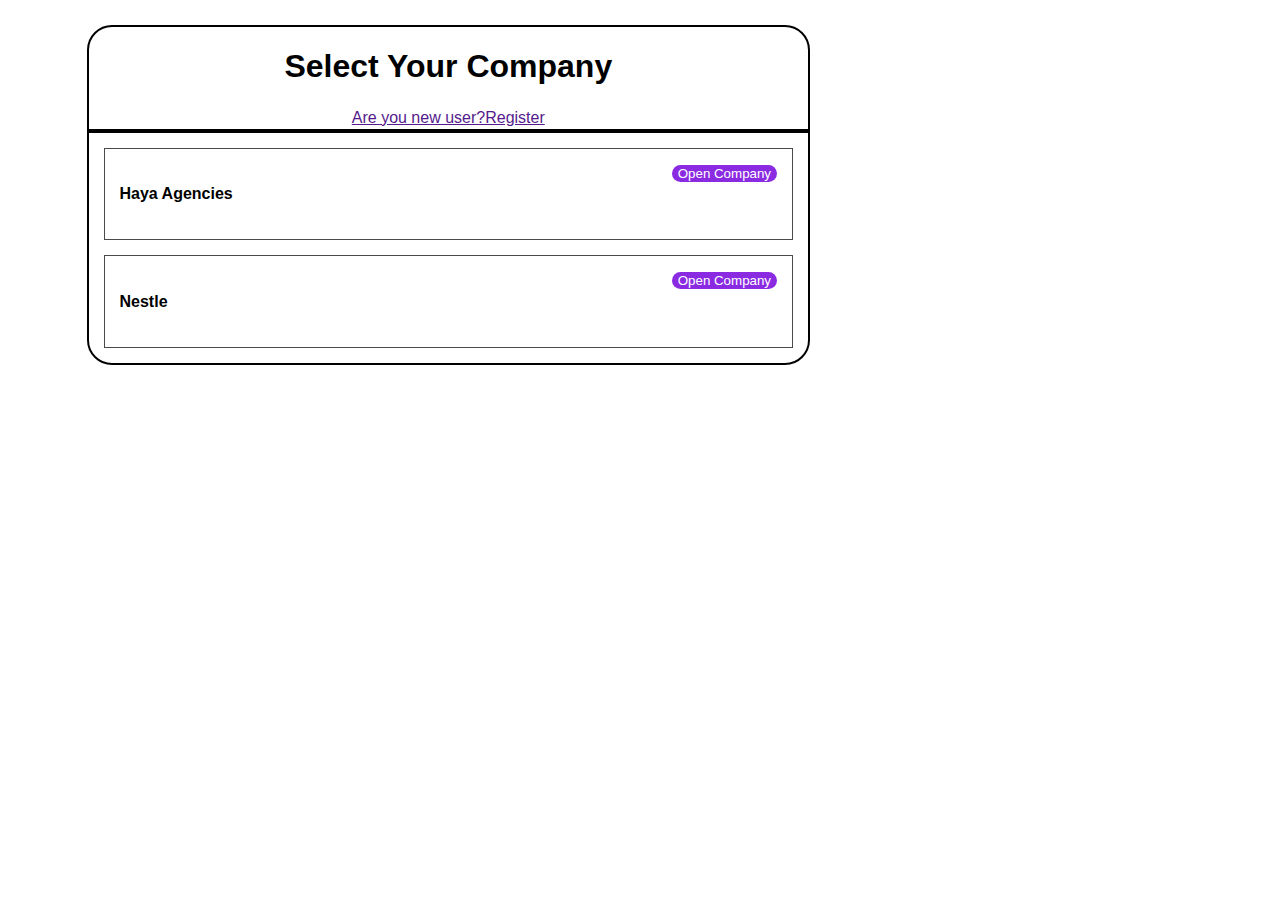
<file: index.html>
<!DOCTYPE html>
<html lang="en">
<head>
    <meta charset="UTF-8">
    <meta name="viewport" content="width=device-width, initial-scale=1.0">
    <title>Select Company</title>
    <link rel="stylesheet" href="CSS/style.css">
</head>
<body>
    <div class="full_View">

        <div class="whole_scenes">

            <div class="headingtext">
    
                <h1>Select Your Company</h1>
    
            </div>
    
            <div class="registerlink">
    
                <a href="">Are you new user?Register</a>
    
            </div>
    
        </div>

        <div class="companyList" id="companyList">

           
    
        </div>

    </div>
    <script src="Javascript/script.js"></script>
</body>
</html>
</file>
<file: CSS/style.css>
body{
    margin: 10px;
    padding: 15px;
    display: flex;
    justify-content: center;
    align-items: center;
    font-family: sans-serif;
    transition: 1.5s;

}
.headingtext,.registerlink a{
    display: flex;
    justify-content: center;
    margin-bottom: 2px;
    font-family: sans-serif;
    transition: 1.5s;
}
.full_View{
    width: 90%;
    height: auto;
    transition: 5s;   
}
.whole_scenes{
    width: 65%;
    border-top-left-radius: 25px;
    border-top-right-radius: 25px;
    height: auto;
    border: 2px solid;
    left: 50%;
    transition: 5s;
}
.companyList{
    width: 65%;
    border-bottom-left-radius: 25px;
    border-bottom-right-radius: 25px;
    height: auto;
    left: 50%;
    border: 2px solid;
    transition: 5s;
}
.Comapynm{
    display: flex;
    justify-content: space-between;
    border: 1px solid rgb(75, 75, 75);
    padding: 15px;
    margin: 15px;
}
.Comapynm .btncompany button{
    background-color: blueviolet;
    color: #FFFF;
    border-radius: 25px;
    border: 1px;
}
.Comapynm .headingCompany h4{
    width: 100%;
}
</file>
